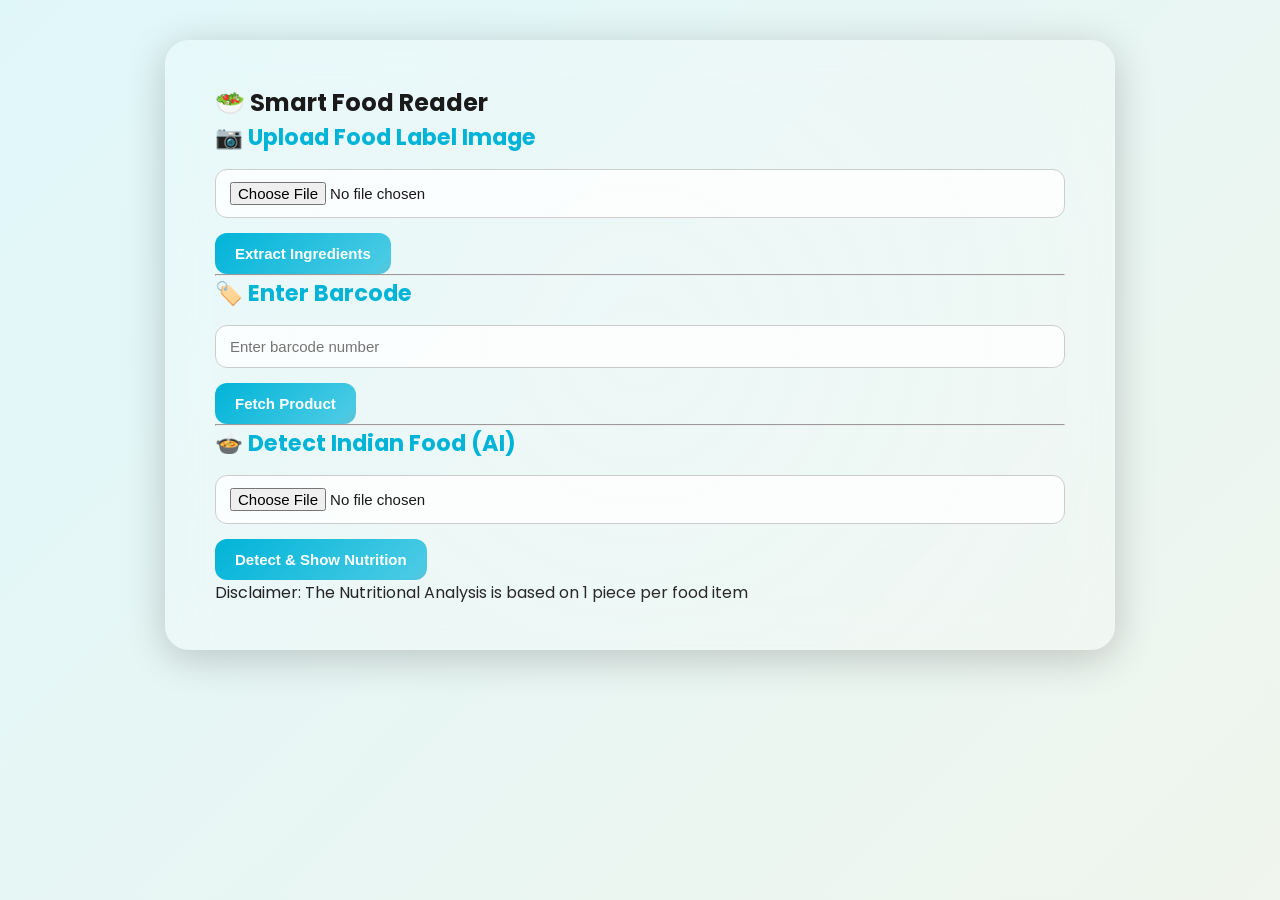
<file: templates/index.html>
<!DOCTYPE html>
<head>
<meta charset="UTF-8">
<title>Smart Food Reader 🍎</title>
<meta name="viewport" content="width=device-width, initial-scale=1.0">
<link href="https://fonts.googleapis.com/css2?family=Poppins:wght@400;500;600;700&display=swap" rel="stylesheet">
<style>
  /* ===== Color Variables ===== */
  :root {
    --primary: #00b4d8;
    --secondary: #48cae4;
    --accent: #ff6f61;
    --background: linear-gradient(135deg, #e0f7fa, #fff3e0, #f1f8e9);
    --card-bg: rgba(255, 255, 255, 0.2);
    --text-color: #1a1a1a;
    --shadow: 0 8px 40px rgba(0, 0, 0, 0.2);
  }
  [data-theme="dark"] {
    --primary: #00e5ff;
    --secondary: #80ffdb;
    --accent: #ff9f68;
    --background: linear-gradient(135deg, #141E30, #243B55);
    --card-bg: rgba(15, 20, 35, 0.6);
    --text-color: #f5f5f5;
    --shadow: 0 0 25px rgba(0, 255, 255, 0.15);
  }

  * { box-sizing: border-box; margin: 0; padding: 0; }

  body {
    font-family: 'Poppins', sans-serif;
    background: var(--background);
    background-size: 400% 400%;
    color: var(--text-color);
    min-height: 100vh;
    display: flex;
    justify-content: center;
    align-items: flex-start;
    padding: 40px 10px;
    transition: background 1s ease, color 0.5s ease;
    animation: gradientShift 12s ease infinite;
  }

  /* ===== Container ===== */
  .container {
    max-width: 950px;
    width: 100%;
    background: var(--card-bg);
    backdrop-filter: blur(20px);
    border-radius: 24px;
    box-shadow: var(--shadow);
    padding: 45px 50px;
    transition: all 0.6s ease;
    position: relative;
    overflow: hidden;
  }

  .container::before {
    content: '';
    position: absolute;
    top: -50%;
    left: -50%;
    width: 200%;
    height: 200%;
    background: radial-gradient(circle at center, rgba(255,255,255,0.1), transparent 70%);
    animation: pulse 6s infinite alternate;
    z-index: 0;
  }

  .container * { position: relative; z-index: 1; }

  /* ===== Header ===== */
  header {
    display: flex;
    justify-content: space-between;
    align-items: center;
    margin-bottom: 35px;
  }
  h1 {
    font-size: 2.3rem;
    font-weight: 700;
    background: linear-gradient(90deg, var(--primary), var(--secondary), var(--accent));
    -webkit-background-clip: text;
    -webkit-text-fill-color: transparent;
    animation: shine 4s linear infinite;
    background-size: 300%;
  }
  @keyframes shine {
    0% {background-position: 0%;}
    100% {background-position: 100%;}
  }

  #themeToggle {
    border: none;
    background: linear-gradient(135deg, var(--primary), var(--accent));
    color: #fff;
    border-radius: 50%;
    width: 48px;
    height: 48px;
    font-size: 20px;
    cursor: pointer;
    transition: transform 0.3s ease, box-shadow 0.3s ease;
    box-shadow: 0 0 10px rgba(0,0,0,0.2);
  }
  #themeToggle:hover {
    transform: rotate(15deg) scale(1.1);
    box-shadow: 0 0 20px var(--primary);
  }

  /* ===== Sections ===== */
  section {
    background: rgba(255,255,255,0.15);
    backdrop-filter: blur(15px);
    border-radius: 18px;
    padding: 25px;
    margin-bottom: 30px;
    box-shadow: var(--shadow);
    transition: transform 0.3s, background 0.3s;
  }
  section:hover {
    transform: translateY(-6px);
    background: rgba(255,255,255,0.25);
  }

  h3 {
    color: var(--primary);
    font-size: 1.4rem;
    display: flex;
    align-items: center;
    gap: 10px;
    margin-bottom: 15px;
  }

  /* ===== Inputs ===== */
  input[type="file"], input[type="text"], textarea {
    width: 100%;
    padding: 12px 14px;
    border-radius: 12px;
    border: 1px solid #ccc;
    background: rgba(255,255,255,0.8);
    font-size: 15px;
    margin-bottom: 15px;
    color: var(--text-color);
    transition: all 0.3s ease;
  }
  input:focus, textarea:focus {
    border-color: var(--primary);
    outline: none;
    box-shadow: 0 0 10px rgba(0,200,255,0.4);
  }

  /* ===== Buttons ===== */
  button {
    background: linear-gradient(135deg, var(--primary), var(--secondary), var(--accent));
    color: #fff;
    border: none;
    border-radius: 12px;
    padding: 12px 20px;
    cursor: pointer;
    font-weight: 600;
    font-size: 15px;
    transition: all 0.3s ease;
    background-size: 200%;
  }
  button:hover {
    background-position: right center;
    transform: translateY(-3px);
    box-shadow: 0 0 15px rgba(0,255,255,0.4);
  }
  button:disabled {
    background: #aaa;
    cursor: not-allowed;
  }

  /* ===== Score Bar ===== */
  .score-bar {
    height: 22px;
    background: #e0e0e0;
    border-radius: 12px;
    overflow: hidden;
    margin: 12px 0;
  }
  .score-fill {
    height: 100%;
    line-height: 22px;
    color: #fff;
    font-weight: 600;
    font-size: 13px;
    text-align: center;
    transition: width 0.6s ease, background 0.3s ease;
  }

  /* ===== Badges ===== */
  .badge {
    background: #ffe0e0;
    color: #b71c1c;
    padding: 6px 10px;
    border-radius: 8px;
    margin: 4px;
    display: inline-block;
    font-size: 13px;
    transition: transform 0.2s ease, background 0.3s;
  }
  .badge:hover {
    transform: scale(1.1);
    background: #ff9f9f;
  }

  /* ===== Notifications ===== */
  .error, .success, .loading {
    padding: 14px 16px;
    border-radius: 10px;
    margin-top: 15px;
    font-weight: 500;
    border-left: 5px solid;
    animation: fadeIn 0.4s ease;
  }
  .error { background: #ffeaea; color: #d32f2f; border-color: #d32f2f; }
  .success { background: #e7f9ee; color: #2e7d32; border-color: #2e7d32; }
  .loading { background: #e3f2fd; color: #1565c0; border-color: #1565c0; }

  /* ===== Animations ===== */
  @keyframes gradientShift {
    0% {background-position: 0% 50%;}
    50% {background-position: 100% 50%;}
    100% {background-position: 0% 50%;}
  }
  @keyframes pulse {
    from {opacity: 0.3;}
    to {opacity: 0.6;}
  }
  @keyframes fadeIn {
    from {opacity: 0; transform: translateY(10px);}
    to {opacity: 1; transform: translateY(0);}
  }

  @media (max-width: 600px) {
    .container { padding: 25px; }
    h1 { font-size: 1.7rem; }
    button { width: 100%; }
  }
</style>
</head>
<body>
<div class="container">
  <h2>🥗 Smart Food Reader</h2>

  <!-- 🔹 OCR Upload Section -->
  <h3>📷 Upload Food Label Image</h3>
  <input type="file" id="labelFile" accept="image/*">
  <button onclick="uploadLabel()" id="ocrBtn">Extract Ingredients</button>
  <div id="ocrResult"></div>

  <hr>

  <!-- 🔹 Barcode Section -->
  <h3>🏷️ Enter Barcode</h3>
  <div>
    <input type="text" id="barcode" placeholder="Enter barcode number">
    <button onclick="fetchBarcode()" id="barcodeBtn">Fetch Product</button>
    <input type="file" id="barcodeFile" accept="image/*" style="display:none">
  </div>
  <div id="barcodeResult"></div>

  <hr>

  <!-- 🔹 AI Food Detection Section -->
  <h3>🍲 Detect Indian Food (AI)</h3>
  <input type="file" id="foodImage" accept="image/*">
  <button onclick="detectFoodAI()" id="foodAIBtn">Detect & Show Nutrition</button>
  <div id="foodAIDiv"></div>
  Disclaimer: The Nutritional Analysis is based on 1 piece per food item
</div>


<script>
  // === DEBUG: Show all predictions to find correct order ===
  async function debugPredict(){
    const file = document.getElementById('foodImage').files[0];
    const resultDiv = document.getElementById('foodAIDiv');
    
    if(!file){ 
      alert("Please select an image first"); 
      return; 
    }
    
    const fd = new FormData(); 
    fd.append('image', file);
    
    resultDiv.innerHTML = '<p class="loading">🔍 Running debug mode...</p>';
    
    try {
      const res = await fetch('/debug_predict', { 
        method: 'POST', 
        body: fd
      });
      
      const data = await res.json();
      console.log('Debug results:', data);
      
      if(data.error){ 
        resultDiv.innerHTML = `<div class="error">❌ Error: ${data.error}</div>`; 
        return; 
      }
      
      resultDiv.innerHTML = `
        <div style="background: #fff3cd; padding: 15px; border-radius: 8px;">
          <h4>🔍 Debug Results for: ${data.filename}</h4>
          
          <div style="background: #d1ecf1; padding: 10px; border-radius: 5px; margin: 10px 0; border-left: 4px solid #0c5460;">
            <h5 style="margin: 0; color: #0c5460;">🎯 RAW Model Output:</h5>
            <p style="margin: 5px 0;"><b>Predicted Index:</b> ${data.predicted_index}</p>
            <p style="margin: 5px 0;"><b>Mapped to Class:</b> ${data.predicted_class}</p>
            <p style="margin: 5px 0;"><b>Confidence:</b> ${data.predicted_confidence}%</p>
          </div>
          
          <p style="color: #856404;"><b>Top 3 Predictions:</b></p>
          <ol>
            ${data.top_3.map(p => `
              <li><b>Index ${p.index}: ${p.class_name}</b> - ${p.confidence}%</li>
            `).join('')}
          </ol>
          
          <h5>All Predictions (original index order):</h5>
          <pre style="max-height: 300px; overflow-y: auto;">${JSON.stringify(data.all_predictions_original_order, null, 2)}</pre>
          
          <p style="color: #856404; margin-top: 15px;">
            <b>Key Info:</b><br>
            • Model predicted INDEX <b>${data.predicted_index}</b> with highest confidence<br>
            • This is currently mapped to "<b>${data.predicted_class}</b>"<br>
            • If this is wrong, that index needs to be corrected in class_names list
          </p>
        </div>
      `;
      
    } catch(error) {
      resultDiv.innerHTML = `<div class="error">❌ Error: ${error.message}</div>`;
      console.error('Debug error:', error);
    }
  }

  // === AI Food Detection with proper error handling ===
  async function detectFoodAI(){
    const file = document.getElementById('foodImage').files[0];
    const btn = document.getElementById('foodAIBtn');
    const resultDiv = document.getElementById('foodAIDiv');
    
    if(!file){ 
      alert("Please select an image first"); 
      return; 
    }
    
    const fd = new FormData(); 
    fd.append('image', file);
    
    // Disable button and show loading
    btn.disabled = true;
    resultDiv.innerHTML = '<p class="loading">⏳ Detecting food... Please wait</p>';
    
    console.log('Starting food detection for:', file.name);
    
    try {
      // Add timeout to prevent indefinite waiting
      const controller = new AbortController();
      const timeoutId = setTimeout(() => controller.abort(), 60000); // 60 second timeout for model inference
      
      console.log('Sending request to /predict_food...');
      
      const res = await fetch('/predict_food', { 
        method: 'POST', 
        body: fd,
        signal: controller.signal
      });
      
      clearTimeout(timeoutId);
      
      console.log('Response status:', res.status, res.statusText);
      
      if(!res.ok){
        const errorText = await res.text();
        console.error('Server error response:', errorText);
        throw new Error(`Server error: ${res.status} - ${errorText}`);
      }
      
      const data = await res.json();
      console.log('Response data:', data);
      
      if(data.error){ 
        resultDiv.innerHTML = `<div class="error">❌ Error: ${data.error}</div>`; 
        return; 
      }
      
      // Check if we have candidates (no mapping found)
      if(data.candidates){
        resultDiv.innerHTML = `
          <div class="error">
            <p>Detected: ${data.detected}</p>
            <pre>${JSON.stringify(data.candidates, null, 2)}</pre>
            <p>Edit ingredients or choose best match manually.</p>
          </div>
        `;
        return;
      }
      
      // Success - display results
      const color = data.score < 40 ? 'red' : data.score < 70 ? 'orange' : 'green';
      const foodName = data.food_name || data.predicted_food || 'Unknown';
      const confidence = data.confidence || 0;
      
      resultDiv.innerHTML = `
        <div class="success">
          <h4>✅ Detected: ${foodName}</h4>
          <p><b>Confidence:</b> ${(confidence * 100).toFixed(2)}%</p>
          ${data.processing_time_sec ? `<p><b>Processing Time:</b> ${data.processing_time_sec.toFixed(2)}s</p>` : ''}
          
          ${data.ingredients ? `
            <h4>📝 Ingredients:</h4>
            <p>${data.ingredients}</p>
          ` : '<p><i>No ingredient data available</i></p>'}
          
          ${data.nutrition && Object.keys(data.nutrition).length > 0 ? `
            <h4>🍽️ Nutrition Facts:</h4>
            <p><b>Calories:</b> ${data.nutrition.calories} kcal</p>
            <p><b>Protein:</b> ${data.nutrition.protein_g}g | <b>Fat:</b> ${data.nutrition.fat_g}g | <b>Carbs:</b> ${data.nutrition.carbs_g}g</p>
          ` : ''}
          
          <h4>Health Score: ${data.score}/100 — ${data.rating}</h4>
          <div class="score-bar">
            <div class="score-fill" style="width:${data.score}%;background:${color}">${data.score}</div>
          </div>
          
          ${data.harmful && data.harmful.length > 0 ? `
            <h4>⚠️ Harmful Ingredients:</h4>
            <div>${data.harmful.map(x=>`<span class='badge'>${x}</span>`).join('')}</div>
          ` : ''}
          
          ${data.substitutes && data.substitutes.length > 0 ? `
            <h4>💡 Healthier Substitutes:</h4>
            <ul>${data.substitutes.map(s=>`<li>${s}</li>`).join('')}</ul>
          ` : ''}
        </div>
      `;
      
    } catch(error) {
      console.error('Detection error:', error);
      if(error.name === 'AbortError'){
        resultDiv.innerHTML = '<div class="error">❌ Request timeout - Server took too long to respond (>60s). Please check if the model is loaded correctly.</div>';
      } else if(error.message.includes('Failed to fetch')){
        resultDiv.innerHTML = '<div class="error">❌ Cannot connect to server. Please ensure Flask is running on http://127.0.0.1:5000</div>';
      } else {
        resultDiv.innerHTML = `<div class="error">❌ Error: ${error.message}<br><small>Check browser console (F12) for details</small></div>`;
      }
    } finally {
      btn.disabled = false;
    }
  }

  // === OCR Upload and Extract ===
  async function uploadLabel(){
    const file = document.getElementById('labelFile').files[0];
    const btn = document.getElementById('ocrBtn');
    const resultDiv = document.getElementById('ocrResult');
    
    if(!file){ 
      alert("Please select an image first!"); 
      return; 
    }

    const formData = new FormData();
    formData.append('image', file);

    btn.disabled = true;
    resultDiv.innerHTML = '<p class="loading">⏳ Extracting ingredients...</p>';
    
    try {
      const res = await fetch('/extract', { method: 'POST', body: formData });
      const data = await res.json();

      if(data.error){ 
        resultDiv.innerHTML = `<div class="error">${data.error}</div>`;
        return;
      }

      // Display OCR result and analyze button
      resultDiv.innerHTML = `
        <h4>Detected Ingredients:</h4>
        <textarea id="ingredientsBox" rows="5">${data.ingredients}</textarea>
        <br><br>
        <button onclick="evaluateIngredients()">Analyze Ingredients</button>
        <div id="analysisResult"></div>
      `;
    } catch(error) {
      resultDiv.innerHTML = `<div class="error">❌ Error: ${error.message}</div>`;
    } finally {
      btn.disabled = false;
    }
  }

  // === Evaluate Ingredients (used by OCR text box) ===
  async function evaluateIngredients(){
    const text = document.getElementById('ingredientsBox').value.trim();
    if(!text){ alert("No ingredients found!"); return; }

    try {
      const res = await fetch('/evaluate', {
        method: 'POST',
        headers: { 'Content-Type': 'application/json' },
        body: JSON.stringify({ ingredients: text })
      });
      const data = await res.json();

      if(data.error){
        document.getElementById('analysisResult').innerHTML = `<div class="error">${data.error}</div>`;
        return;
      }

      displayResult('analysisResult', data);
    } catch(error) {
      document.getElementById('analysisResult').innerHTML = `<div class="error">❌ Error: ${error.message}</div>`;
    }
  }

  // === Fetch Barcode and Show Product Info ===
  async function fetchBarcode(){
    const code = document.getElementById('barcode').value.trim();
    const btn = document.getElementById('barcodeBtn');
    const resultDiv = document.getElementById('barcodeResult');
    
    if(!code){ 
      alert("Enter a barcode first!"); 
      return; 
    }

    btn.disabled = true;
    resultDiv.innerHTML = '<p class="loading">⏳ Fetching product info...</p>';
    
    try {
      const res = await fetch(`/barcode?barcode=${code}`);
      const data = await res.json();

      if(data.error){ 
        resultDiv.innerHTML = `<div class="error">${data.error}</div>`;
        return;
      }

      displayResult('barcodeResult', data);
    } catch(error) {
      resultDiv.innerHTML = `<div class="error">❌ Error: ${error.message}</div>`;
    } finally {
      btn.disabled = false;
    }
  }

  // === Reanalyze Edited Ingredients (for barcode or OCR text) ===
  async function reanalyze(targetId){
    const text = document.querySelector(`#${targetId} textarea`).value;
    
    try {
      const res = await fetch('/evaluate', {
        method: 'POST',
        headers: {'Content-Type': 'application/json'},
        body: JSON.stringify({ ingredients: text })
      });
      const data = await res.json();
      
      if(data.error){ 
        alert(data.error); 
        return; 
      }
      
      displayResult(targetId, data);
    } catch(error) {
      alert('Error: ' + error.message);
    }
  }

  // === Display Analysis Results on Page ===
  function displayResult(targetId, data){
    const color = data.score < 40 ? 'crimson' : data.score < 70 ? 'orange' : 'green';
    const div = document.getElementById(targetId);
    div.innerHTML = `
      <h4>Ingredients:</h4>
      <textarea rows="5">${data.ingredients || "Not available"}</textarea>
      <button onclick="reanalyze('${targetId}')">🔁 Reanalyze</button>

      <h4>Health Score: ${data.score}/100</h4>
      <div class="score-bar"><div class="score-fill" style="width:${data.score}%;background:${color};">${data.score}</div></div>
      <h4>${data.rating}</h4>

      <h4>⚠️ Harmful Ingredients</h4>
      <div>${data.harmful && data.harmful.length > 0 ? data.harmful.map(x=>`<span class='badge'>${x}</span>`).join('') : "None detected"}</div>

      <h4>💡 Healthier Substitutes</h4>
      <ul>${data.substitutes && data.substitutes.length > 0 ? data.substitutes.map(s=>`<li>${s}</li>`).join('') : "<li>None available</li>"}</ul>

      ${data.nutriments ? `<h4>🍽️ Nutrition Facts</h4><pre>${JSON.stringify(data.nutriments, null, 2)}</pre>` : ''}
    `;
  }
</script>
</body>
</html>
</file>
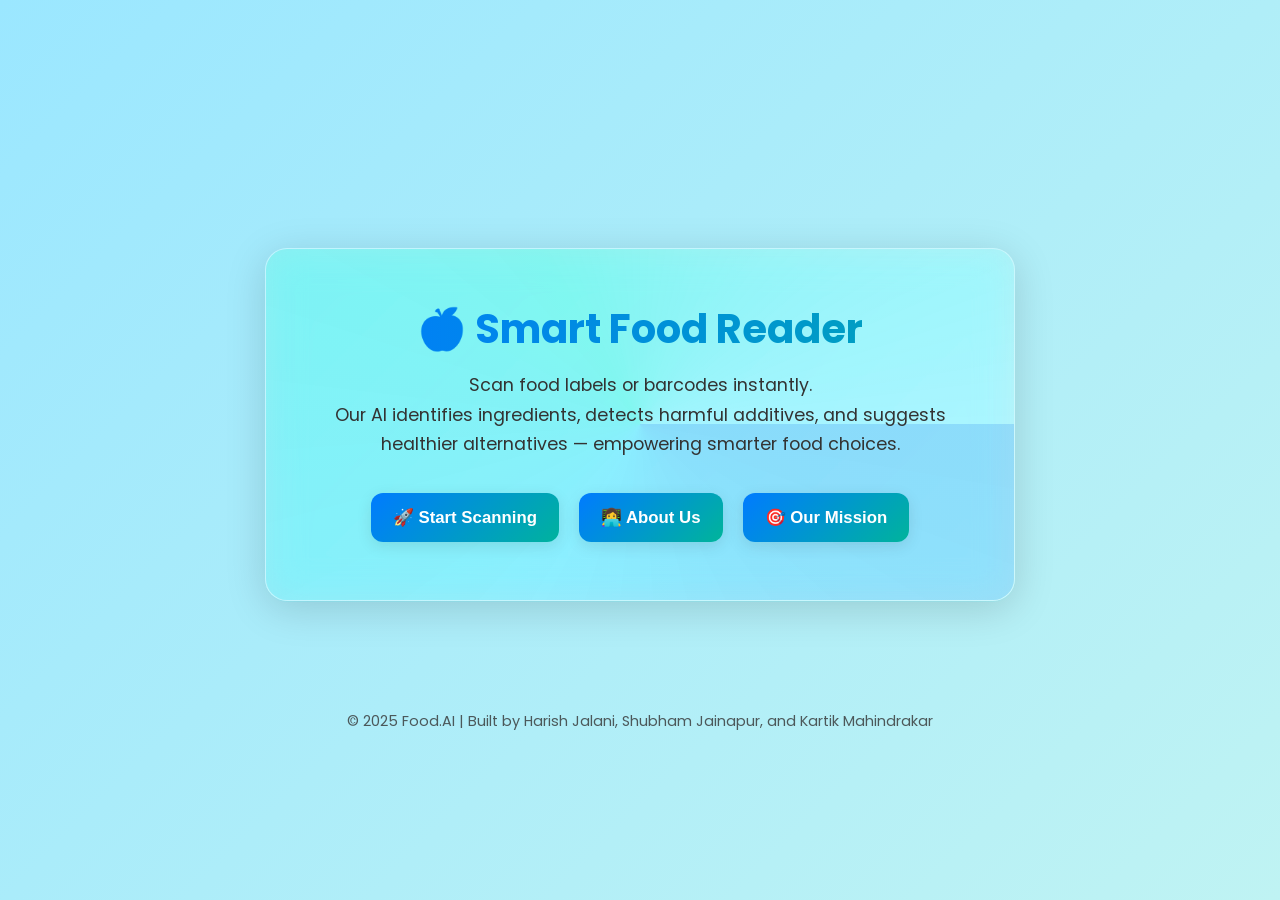
<file: templates/start.html>
<!DOCTYPE html>
<head>
  <meta charset="UTF-8" />
  <meta name="viewport" content="width=device-width, initial-scale=1.0" />
  <title>Smart Food Reader 🍎</title>
  <link href="https://fonts.googleapis.com/css2?family=Poppins:wght@400;600;700&display=swap" rel="stylesheet">
  <style>
    /* ================== BASE STYLING ================== */
    * { box-sizing: border-box; margin: 0; padding: 0; }

    body {
      font-family: 'Poppins', sans-serif;
      background: linear-gradient(135deg, #9be7ff, #e3ffe7, #fff7e0);
      background-size: 400% 400%;
      animation: bgShift 15s ease infinite;
      color: #222;
      overflow-x: hidden;
      min-height: 100vh;
      display: flex;
      flex-direction: column;
      justify-content: center;
      align-items: center;
      text-align: center;
      transition: background 1s ease, color 0.6s ease;
    }

    @keyframes bgShift {
      0% { background-position: 0% 50%; }
      50% { background-position: 100% 50%; }
      100% { background-position: 0% 50%; }
    }

    /* ================== GLASS CARD ================== */
    .glass-card {
      background: rgba(255, 255, 255, 0.15);
      backdrop-filter: blur(18px) saturate(150%);
      border: 1px solid rgba(255, 255, 255, 0.3);
      padding: 50px;
      margin: 80px auto;
      border-radius: 22px;
      max-width: 750px;
      box-shadow: 0 8px 40px rgba(0, 0, 0, 0.15);
      animation: fadeUp 1s ease;
      color: #111;
      position: relative;
      overflow: hidden;
    }

    .glass-card::before {
      content: "";
      position: absolute;
      top: -100%;
      left: -100%;
      width: 300%;
      height: 300%;
      background: conic-gradient(from 90deg, rgba(26,115,232,0.2), rgba(0,200,255,0.15), rgba(0,255,180,0.2), transparent);
      animation: rotateGradient 12s linear infinite;
      z-index: 0;
    }

    @keyframes rotateGradient {
      from { transform: rotate(0deg); }
      to { transform: rotate(360deg); }
    }

    .glass-card * { position: relative; z-index: 2; }

    h1 {
      font-size: 2.5em;
      font-weight: 700;
      background: linear-gradient(90deg, #007bff, #00b894, #ff6f61);
      -webkit-background-clip: text;
      -webkit-text-fill-color: transparent;
      background-size: 300%;
      animation: shine 5s linear infinite;
      margin-bottom: 12px;
    }

    @keyframes shine {
      0% { background-position: 0% }
      100% { background-position: 100% }
    }

    p {
      color: #333;
      font-size: 1.1em;
      line-height: 1.7;
      margin-top: 10px;
      margin-bottom: 25px;
    }

    /* ================== CTA BUTTONS ================== */
    .btn-group button {
      background: linear-gradient(135deg, #007bff, #00b894, #ff6f61);
      background-size: 250%;
      color: white;
      border: none;
      border-radius: 12px;
      padding: 14px 22px;
      margin: 8px;
      font-size: 1.05em;
      font-weight: 600;
      cursor: pointer;
      transition: all 0.4s ease;
      box-shadow: 0 4px 15px rgba(0,0,0,0.1);
    }

    .btn-group button:hover {
      background-position: right center;
      transform: translateY(-3px) scale(1.05);
      box-shadow: 0 8px 20px rgba(0,200,255,0.3);
    }

    footer {
      margin-top: 30px;
      color: #333;
      font-size: 0.9em;
      opacity: 0.8;
      transition: opacity 0.4s ease;
    }

    footer:hover {
      opacity: 1;
    }

    @keyframes fadeUp {
      from { opacity: 0; transform: translateY(40px); }
      to { opacity: 1; transform: translateY(0); }
    }

    /* ================== MODAL ================== */
    .modal {
      display: none;
      position: fixed;
      z-index: 1000;
      left: 0; top: 0;
      width: 100%; height: 100%;
      background: rgba(0,0,0,0.6);
      backdrop-filter: blur(8px);
      animation: fadeIn 0.5s ease;
    }

    .modal-content {
      background: rgba(255,255,255,0.95);
      margin: 5% auto;
      padding: 35px 45px;
      border-radius: 20px;
      width: 85%;
      max-width: 800px;
      box-shadow: 0 10px 40px rgba(0,0,0,0.3);
      color: #222;
      position: relative;
      animation: zoomIn 0.5s ease;
    }

    @keyframes zoomIn {
      from { transform: scale(0.9); opacity: 0; }
      to { transform: scale(1); opacity: 1; }
    }

    .modal-content h2 {
      color: #007bff;
      font-size: 1.8em;
      margin-bottom: 15px;
    }

    .modal-content p, .modal-content ul {
      color: #333;
      line-height: 1.7;
      font-size: 1.05em;
    }

    .modal-content ul li {
      list-style: none;
      margin-bottom: 8px;
    }

    .close {
      color: #555;
      float: right;
      font-size: 26px;
      cursor: pointer;
      transition: color 0.3s ease;
    }

    .close:hover {
      color: #e74c3c;
    }

    /* ================== ANIMATIONS ================== */
    @keyframes fadeIn {
      from { opacity: 0; } to { opacity: 1; }
    }

    /* ================== DARK MODE ================== */
    .dark-mode {
      background: linear-gradient(135deg, #0f2027, #203a43, #2c5364);
      color: #f5f5f5;
    }
    .dark-mode .glass-card {
      background: rgba(255,255,255,0.1);
      color: #f5f5f5;
    }
    .dark-mode p, .dark-mode footer { color: #ddd; }
    .dark-toggle {
      position: fixed;
      top: 20px;
      right: 25px;
      background: linear-gradient(135deg, #00b894, #007bff);
      color: white;
      border: none;
      border-radius: 50%;
      width: 48px; height: 48px;
      font-size: 20px;
      cursor: pointer;
      transition: transform 0.4s ease, box-shadow 0.3s ease;
      z-index: 2000;
    }
    .dark-toggle:hover {
      transform: scale(1.1);
      box-shadow: 0 0 15px rgba(0,200,255,0.4);
    }

    @media(max-width: 600px){
      .glass-card { padding: 30px; }
      h1 { font-size: 2em; }
      .btn-group button { width: 90%; }
    }
  </style>
</head>

<body class="start-body">
  <div class="glass-card animate-fade">
    <h1>🍎 Smart Food Reader</h1>
    <p>
      Scan food labels or barcodes instantly.<br>
      Our AI identifies ingredients, detects harmful additives, and suggests healthier alternatives — empowering smarter food choices.
    </p>
    <div class="btn-group">
      <button onclick="window.location.href='/analyze-page'">🚀 Start Scanning</button>
      <button onclick="openModal('aboutModal')">👩‍💻 About Us</button>
      <button onclick="openModal('missionModal')">🎯 Our Mission</button>
    </div>
  </div>

  <footer>
    © 2025 Food.AI | Built by Harish Jalani, Shubham Jainapur, and Kartik Mahindrakar
  </footer>

  <!-- ====== About Us Modal ====== -->
  <div id="aboutModal" class="modal">
    <div class="modal-content">
      <span class="close" onclick="closeModal('aboutModal')">&times;</span>
      <h2>👩‍💻 About Us</h2>
      <p><b>Harish Jalani</b> — AI & Data Science Sophomore passionate about building human-centric and secure technology. Specializes in machine learning and IoT innovations.</p>
      <p><b>Shubham Jainapur</b> — Full-stack enthusiast and problem solver focused on intuitive UI and backend architecture for scalable systems.</p>
      <p><b>Kartik Mahindrakar</b> — Data-driven developer interested in deep learning and automation, aiming to simplify human decision-making with smart AI tools.</p>
    </div>
  </div>

  <!-- ====== Our Mission Modal ====== -->
  <div id="missionModal" class="modal">
    <div class="modal-content">
      <span class="close" onclick="closeModal('missionModal')">&times;</span>
      <h2>🎯 Our Mission</h2>
      <p>
        The <b>Smart Food Reader</b> was developed to promote awareness about what we consume every day.  
        Our system leverages AI, image recognition, and data science to analyze food labels and barcodes — helping users make healthier, more informed dietary decisions.
      </p>
      <p><b>Objectives:</b></p>
      <ul>
        <li>⚙️ Identify food products using AI-based image recognition.</li>
        <li>📊 Analyze ingredients for nutritional quality and harmful additives.</li>
        <li>💡 Suggest healthier substitutes and alternatives.</li>
        <li>🌱 Encourage mindful eating and promote health-conscious choices.</li>
      </ul>
    </div>
  </div>

  <script>
    function openModal(id) {
      document.getElementById(id).style.display = "block";
    }

    function closeModal(id) {
      document.getElementById(id).style.display = "none";
    }

    window.onclick = function(event) {
      const about = document.getElementById("aboutModal");
      const mission = document.getElementById("missionModal");
      if (event.target === about) about.style.display = "none";
      if (event.target === mission) mission.style.display = "none";
    };
  </script>
</body>
</html>
</file>
